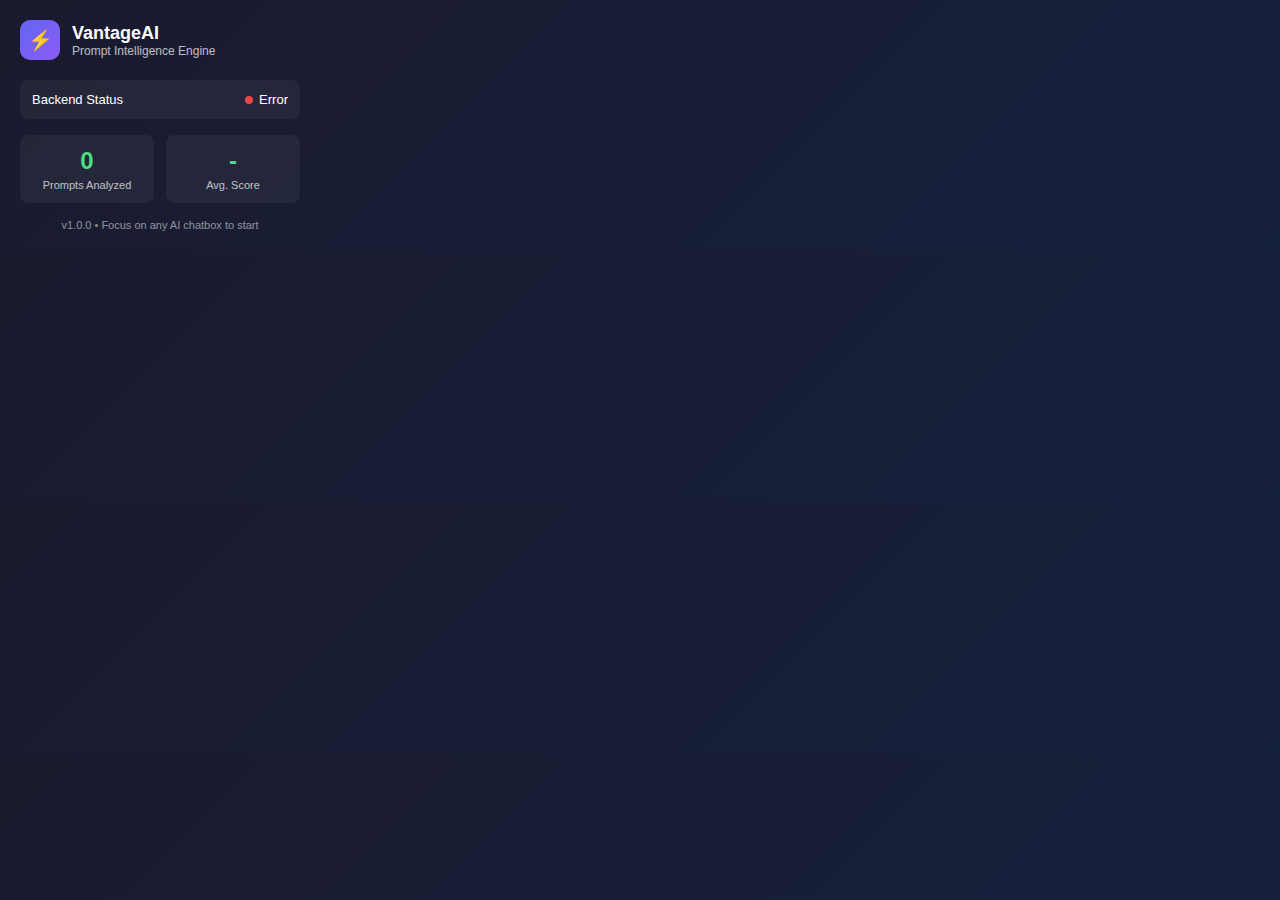
<file: extension/popup.html>
<!DOCTYPE html>
<html lang="en">
<head>
  <meta charset="UTF-8">
  <meta name="viewport" content="width=device-width, initial-scale=1.0">
  <title>VantageAI</title>
  <style>
    * {
      margin: 0;
      padding: 0;
      box-sizing: border-box;
    }
    
    body {
      width: 320px;
      min-height: 200px;
      font-family: -apple-system, BlinkMacSystemFont, 'Segoe UI', Roboto, sans-serif;
      background: linear-gradient(135deg, #1a1a2e 0%, #16213e 100%);
      color: #fff;
      padding: 20px;
    }
    
    .header {
      display: flex;
      align-items: center;
      gap: 12px;
      margin-bottom: 20px;
    }
    
    .logo {
      width: 40px;
      height: 40px;
      background: linear-gradient(135deg, #6366f1 0%, #8b5cf6 100%);
      border-radius: 10px;
      display: flex;
      align-items: center;
      justify-content: center;
      font-size: 20px;
    }
    
    .title {
      font-size: 18px;
      font-weight: 600;
    }
    
    .subtitle {
      font-size: 12px;
      opacity: 0.7;
    }
    
    .status {
      background: rgba(255, 255, 255, 0.05);
      border-radius: 8px;
      padding: 12px;
      margin-bottom: 16px;
    }
    
    .status-row {
      display: flex;
      justify-content: space-between;
      align-items: center;
      font-size: 13px;
    }
    
    .status-indicator {
      display: flex;
      align-items: center;
      gap: 6px;
    }
    
    .dot {
      width: 8px;
      height: 8px;
      border-radius: 50%;
      background: #ef4444;
    }
    
    .dot.online {
      background: #22c55e;
      animation: pulse 2s infinite;
    }
    
    @keyframes pulse {
      0%, 100% { opacity: 1; }
      50% { opacity: 0.5; }
    }
    
    .stats {
      display: grid;
      grid-template-columns: 1fr 1fr;
      gap: 12px;
      margin-bottom: 16px;
    }
    
    .stat-card {
      background: rgba(255, 255, 255, 0.05);
      border-radius: 8px;
      padding: 12px;
      text-align: center;
    }
    
    .stat-value {
      font-size: 24px;
      font-weight: 700;
      color: #4ade80;
    }
    
    .stat-label {
      font-size: 11px;
      opacity: 0.7;
      margin-top: 4px;
    }
    
    .footer {
      text-align: center;
      font-size: 11px;
      opacity: 0.5;
    }
  </style>
</head>
<body>
  <div class="header">
    <div class="logo">⚡</div>
    <div>
      <div class="title">VantageAI</div>
      <div class="subtitle">Prompt Intelligence Engine</div>
    </div>
  </div>
  
  <div class="status">
    <div class="status-row">
      <span>Backend Status</span>
      <div class="status-indicator">
        <div class="dot" id="status-dot"></div>
        <span id="status-text">Checking...</span>
      </div>
    </div>
  </div>
  
  <div class="stats">
    <div class="stat-card">
      <div class="stat-value" id="prompts-analyzed">0</div>
      <div class="stat-label">Prompts Analyzed</div>
    </div>
    <div class="stat-card">
      <div class="stat-value" id="avg-score">-</div>
      <div class="stat-label">Avg. Score</div>
    </div>
  </div>
  
  <div class="footer">
    v1.0.0 • Focus on any AI chatbox to start
  </div>
  
  <script src="popup.js"></script>
</body>
</html>
</file>
